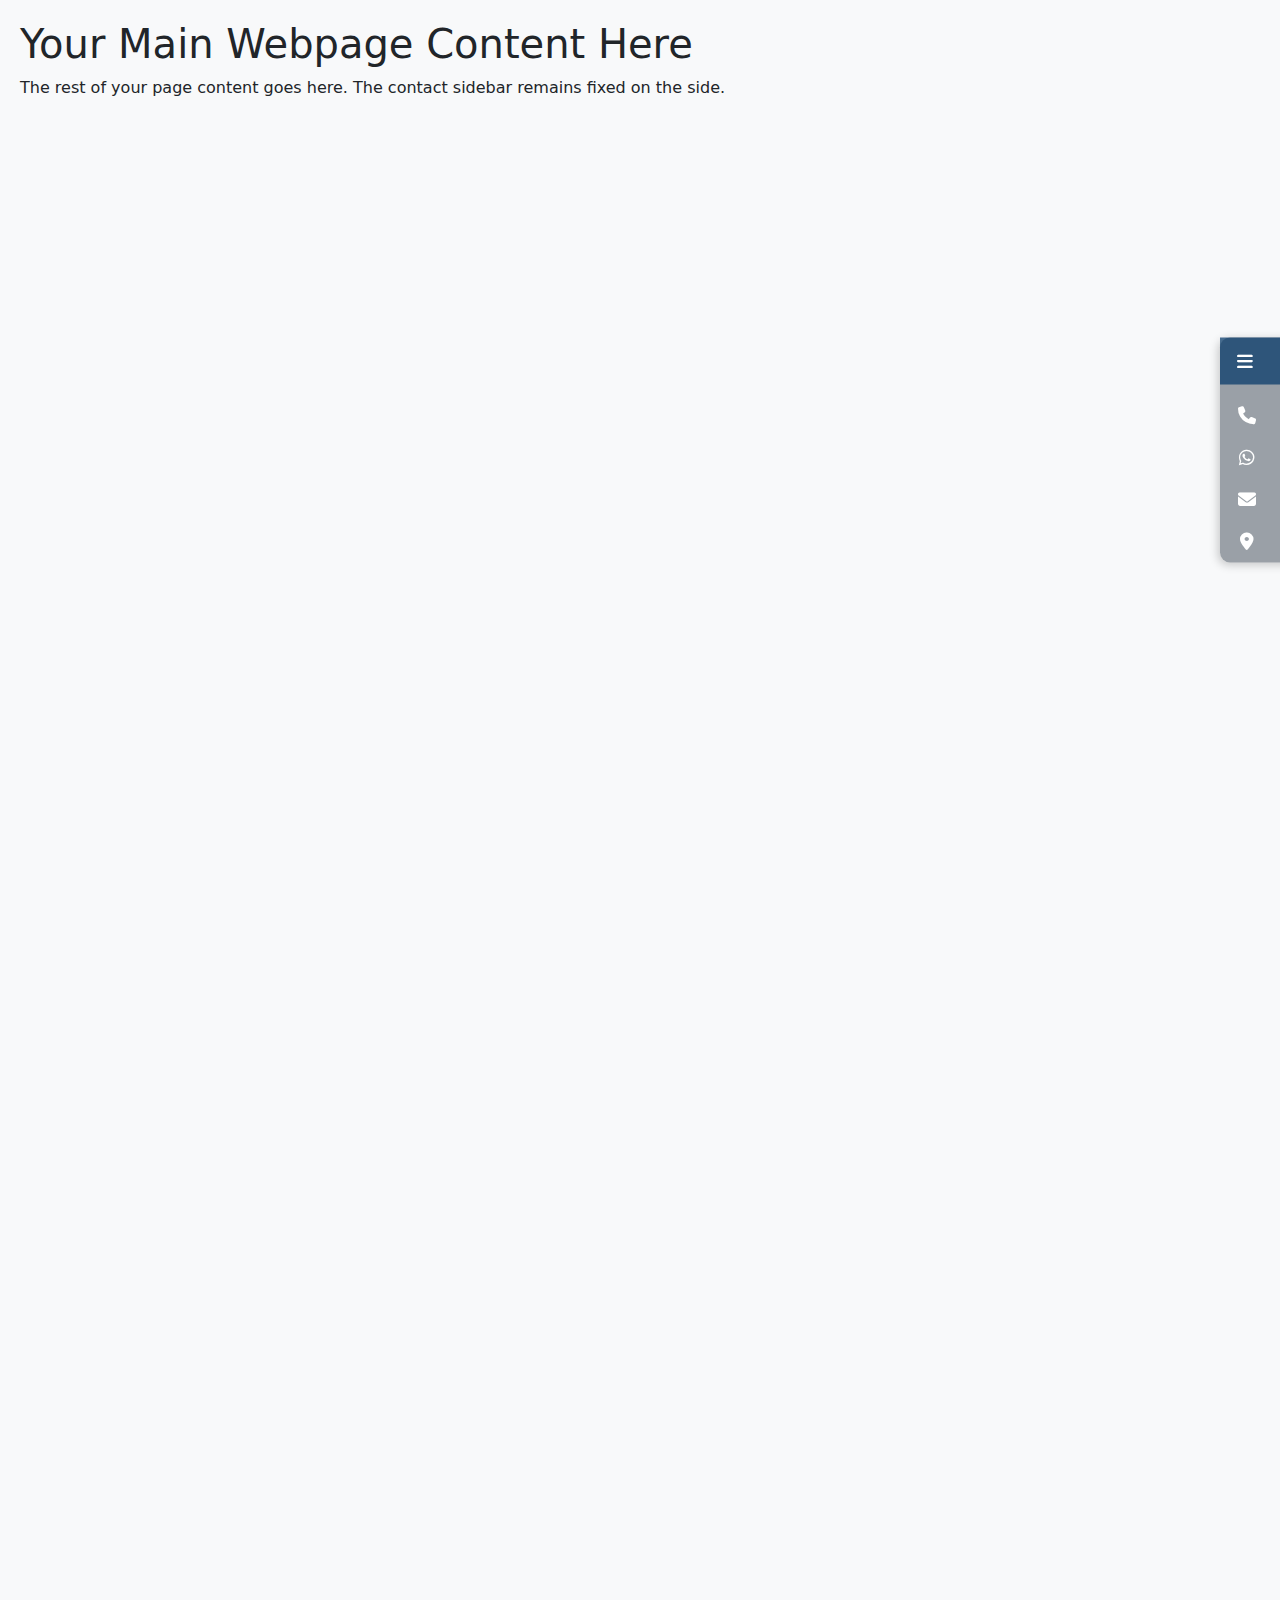
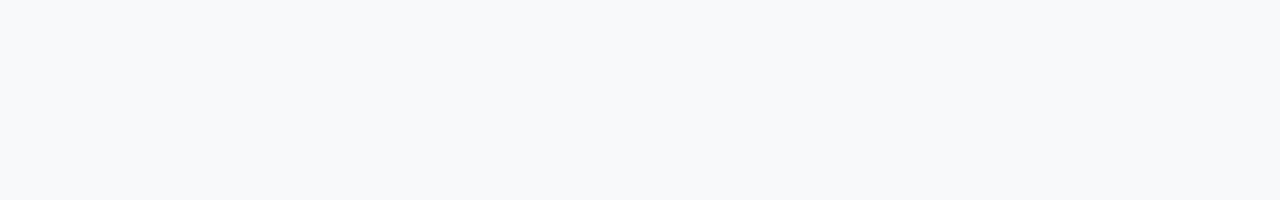
<file: basecode.html>
<!DOCTYPE html>
<html lang="en">
<head>
    <meta charset="UTF-8">
    <meta name="viewport" content="width=device-width, initial-scale=1.0">
    <title>Contact Us Sidebar</title>

    <link href="https://cdn.jsdelivr.net/npm/bootstrap@5.3.3/dist/css/bootstrap.min.css" rel="stylesheet">
    <link href="https://cdnjs.cloudflare.com/ajax/libs/font-awesome/6.5.0/css/all.min.css" rel="stylesheet">

    <style>
        body {
            background-color: #f8f9fa;
            height: 200vh;
        }

        /* Sidebar Container */
        .contact-sidebar {
            position: fixed;
            top: 50%;
            right: 0;
            transform: translateY(-50%) translateX(calc(100% - 60px));
            background-color: rgba(13, 27, 42, 0.4);
            border-radius: 10px 0 0 10px;
            box-shadow: -2px 2px 10px rgba(0, 0, 0, 0.2);
            z-index: 1000;
            transition: transform 0.4s ease;
            width: 260px;
        }

        /* Expanded Sidebar */
        .contact-sidebar.expanded {
            transform: translateY(-50%) translateX(0);
        }

        /* Sidebar Header */
        .sidebar-header {
            background: rgba(0, 53, 102, 0.7);
            color: white;
            display: flex;
            align-items: center;
            padding: 10px;
            font-weight: bold;
            cursor: pointer;
        }

        /* Header Text */
        .header-text {
            margin-left: 10px;
            opacity: 0;
            transition: opacity 0.4s ease;
        }

        .contact-sidebar.expanded .header-text {
            opacity: 1;
        }

        /* Toggle Button */
        .toggle-btn {
            font-size: 18px;
            width: 30px;
            text-align: center;
        }

        /* Contact Links */
        .contact-links {
            display: flex;
            flex-direction: column;
            padding-top: 10px;
        }
        
        /* The key fix: This positions the icons correctly inside each link */
        .contact-link {
            display: flex;
            align-items: center;
            padding: 12px;
            color: white;
            text-decoration: none;
            font-size: 14px;
            transition: background 0.2s;
            white-space: nowrap;
            overflow: hidden;
            text-overflow: ellipsis;
        }

        /* This ensures the icons are visible when collapsed */
        .contact-link i {
            font-size: 18px;
            width: 30px;
            text-align: center;
            margin-right: 10px; /* Space between icon and text */
        }
        
        /* This hides the text when the sidebar is collapsed */
        .contact-sidebar:not(.expanded) .contact-text {
            display: none;
        }

        .contact-link:hover {
            background: rgba(27, 38, 59, 0.9);
        }

        .main-content {
            padding: 20px;
        }
    </style>
</head>
<body>

    <div class="main-content">
        <h1>Your Main Webpage Content Here</h1>
        <p>The rest of your page content goes here. The contact sidebar remains fixed on the side.</p>
    </div>

    <div class="contact-sidebar" id="contactSidebar">
        <div class="sidebar-header" onclick="toggleSidebar()">
            <div class="toggle-btn">
                <i class="fas fa-bars"></i>
            </div>
            <span class="header-text">Contact Us</span>
        </div>
        
        <div class="contact-links">
            <a href="tel:+16692856683" class="contact-link" data-bs-toggle="tooltip" title="Call Us">
                <i class="fas fa-phone"></i>
                <span class="contact-text">+1 669 285 6683</span>
            </a>
            <a href="https://wa.me/12076803464" target="_blank" rel="noopener" class="contact-link" data-bs-toggle="tooltip" title="WhatsApp">
                <i class="fab fa-whatsapp"></i>
                <span class="contact-text">+1 (207) 680-3464</span>
            </a>
            <a href="mailto:cxdemosc@gmail.com" class="contact-link" data-bs-toggle="tooltip" title="Email">
                <i class="fas fa-envelope"></i>
                <span class="contact-text">cxdemosc@gmail.com</span>
            </a>
            <a href="#" class="contact-link" tabindex="0" data-bs-toggle="tooltip" title="Address">
                <i class="fas fa-map-marker-alt"></i>
                <span class="contact-text">80 Pasir Panjang Rd, SG 001001</span>
            </a>
        </div>

    </div>

    <script src="https://cdn.jsdelivr.net/npm/bootstrap@5.3.3/dist/js/bootstrap.bundle.min.js"></script>

    <script>
        function toggleSidebar() {
            document.getElementById("contactSidebar").classList.toggle("expanded");
        }

        document.addEventListener('DOMContentLoaded', function () {
            var tooltipTriggerList = [].slice.call(document.querySelectorAll('[data-bs-toggle="tooltip"]'))
            tooltipTriggerList.forEach(function (tooltipTriggerEl) {
                new bootstrap.Tooltip(tooltipTriggerEl)
            })
        });
    </script>
</body>
</html>
</file>
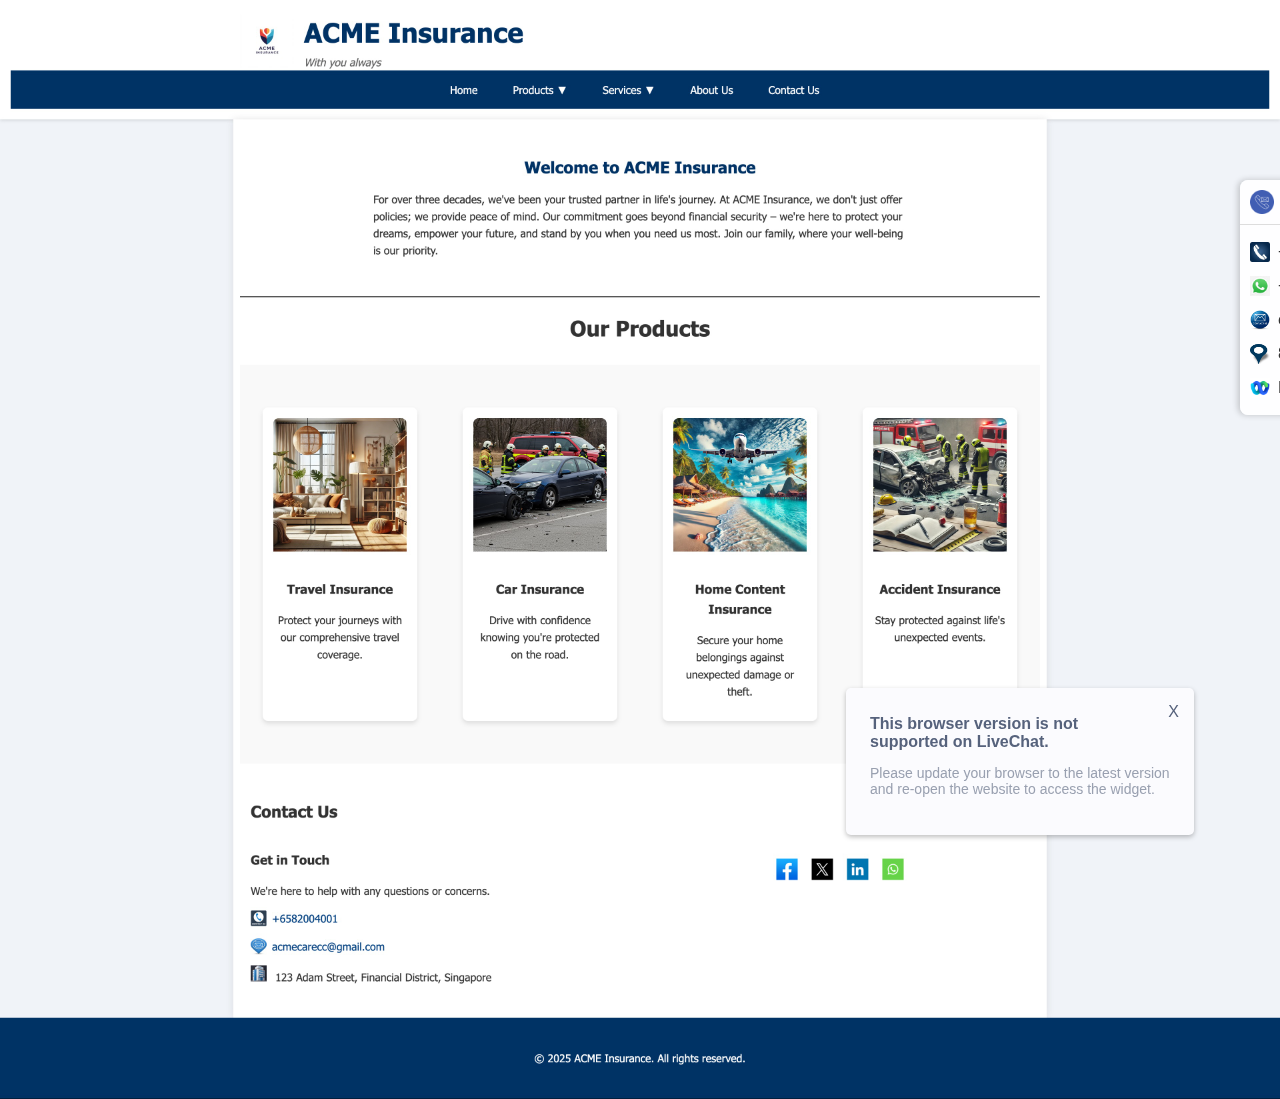
<file: customer/demo3.html>
<!DOCTYPE html>
<html lang="en">
<head>
  <meta charset="UTF-8" />
  <meta name="viewport" content="width=device-width, initial-scale=1" />
  <title>Webex Contact Center Demo - ACME Insurance</title>

  <!-- Bootstrap CSS -->
  <link href="https://cdn.jsdelivr.net/npm/bootstrap@5.3.3/dist/css/bootstrap.min.css" rel="stylesheet" />

  <style>
    body, html {
      margin: 0;
      padding: 0;
      font-family: Arial, sans-serif;
    }
    .fullscreen-image {
      position: absolute;
      top: 0;
      left: 0;
      width: 100vw;
      height: auto;
      min-height: 100vh;
      object-fit: cover;
      z-index: 0;
    }
    .contact-sidebar {
      position: fixed;
      top: 20%;
      right: 0;
      background: rgba(255,255,255,0.9);
      border-radius: 8px 0 0 8px;
      box-shadow: -2px 0 6px rgba(0,0,0,0.2);
      width: 250px;
      transform: translateX(210px);
      transition: transform 0.3s ease;
      z-index: 9999;
    }
    .contact-sidebar.expanded {
      transform: translateX(0);
    }
    .sidebar-header {
      display: flex;
      align-items: center;
      cursor: pointer;
      padding: 10px;
      border-bottom: 1px solid #ddd;
    }
    .sidebar-header img {
      width: 24px;
      margin-right: 10px;
    }
    .contact-links {
      display: flex;
      flex-direction: column;
      padding: 10px;
    }
    .contact-link {
      display: flex;
      align-items: center;
      margin: 5px 0;
      text-decoration: none;
      color: #333;
    }
    .contact-link img {
      width: 20px;
      height: 20px;
      margin-right: 8px;
    }
  </style>
</head>
<body>

  <!-- Background Image -->
  <img class="fullscreen-image" src="../assets/ACMEInsurance.jpg" alt="Acme Insurance" />

  <!-- Contact Sidebar -->
  <div class="contact-sidebar" id="contactSidebar">
    <div class="sidebar-header" onclick="toggleSidebar()" tabindex="0" role="button" aria-expanded="false">
      <img src="../assets/ContactUs.png" alt="Contact Us Icon">
      <span class="header-text">Contact Us</span>
    </div>
    <div class="contact-links">
      <a href="tel:+16692856683" class="contact-link">
        <img src="../assets/Phone.jpg" alt="Phone Icon">
        +1 669 285 6683
      </a>
      <a href="https://wa.me/12076803464" target="_blank" rel="noopener" class="contact-link">
        <img src="../assets/contact-us-whatsapp.jpeg" alt="WhatsApp Icon">
        +1 (207) 680-3464
      </a>
      <a href="mailto:cxdemosc@gmail.com" class="contact-link">
        <img src="../assets/contact-us-email.jpg" alt="Email Icon">
        cxdemosc@gmail.com
      </a>
      <a href="#" class="contact-link">
        <img src="../assets/adresspin.png" alt="Address Icon">
        80 Pasir Panjang Rd
      </a>
      <a href="../index.html" class="contact-link">
        <img src="../assets/webex-logo.png" alt="Webex Logo">
        Back to Home
      </a>
    </div>
  </div>

  <!-- Live Chat Gadget (embed exactly as provided) -->
  <div id="divicw" data-bind="7406D959-68A3-4D69-BFB9-3FE1CD794057" data-org="" data-guid="68d64bf1-f51e-493f-ae22-77b3f5ade4d4"></div>
  <script>
    var i = {
      t: function(t) {
        var e = "https://attachments.apac2.webexengage.com/widget/js/imichatinit.js";
        try {
          var o = new XMLHttpRequest;
          o.onreadystatechange = function() {
            if (this.readyState == 4) {
              var t = document.getElementById("divicw");
              if (this.status == 0) { i.o(t); return }
              var e = document.createElement("script");
              e.innerHTML = this.responseText;
              t.parentNode.insertBefore(e, t.nextSibling)
            }
          };
          o.open("GET", e, true);
          o.send()
        } catch (s) {
          console.error(s)
        }
      },
      o: function(t) {
        t.insertAdjacentHTML("afterend", '<iframe id="tls_al_frm" frameborder="0" style="overflow: hidden;height: 208px;width: 394px;position: fixed;display: block;right: 48px;bottom: 12px;z-index: 99999; display:none;"></iframe>');
        var e = document.getElementById("tls_al_frm");
        var o = e.contentWindow || (e.contentDocument.document || e.contentDocument);
        o.document.open();
        o.document.write('<!doctype html><html><head><meta charset="utf-8"><title>Untitled Document</title><style>body{font-family: "Helvetica Neue", Helvetica, Arial, sans-serif;color: #99a0b0;font-size: 14px;}.popover__content{background-color: #fbfbfe; padding: 1.5rem; border-radius: 5px; width: 300px; box-shadow: 0 2px 5px 0 rgba(0, 0, 0, 0.26);position: relative;}.popover__message{font-weight: 600;color:#56627c;font-size: 16px;}.pull-left{float:left;}.clearfix{clear: both;}.hdr-txt{width: 218px; margin-top: 3px;}.para-txt a{text-decoration: none;color: #005cde;}.close-btn{position: absolute;right:15px;top:15px;}.close-btn a{text-decoration: none;font-weight: 400; color: #56627c; font-size: 16px;}</style></head><body><div class="popover__content"><div class="close-btn"><a href="#" onclick="closeTLSAlert();">X</a></div><div class="popover__message"><div class="pull-left hdr-txt">This browser version is not supported on LiveChat.</div></div><div class="clearfix"></div><p class="para-txt">Please update your browser to the latest version and re-open the website to access the widget. </p></div><script>function closeTLSAlert(){window.parent.postMessage({key: "close_tls_alert",value: "close_tls_alert",action: "close_tls_alert"}, "*");}<\/script></body></html>');
        o.document.close();
        e.style.display = "block";
        window.addEventListener("message", function(t) {
          if (t.data.action == "close_tls_alert") { i.s() }
        })
      },
      s: function() {
        var t = document.getElementById("tls_al_frm");
        t.remove()
      }
    };
    i.t(function(t) {});
  </script>
  <!-- End Live Chat Gadget -->

  <!-- Bootstrap JS -->
  <script src="https://cdn.jsdelivr.net/npm/bootstrap@5.3.3/dist/js/bootstrap.bundle.min.js"></script>

  <script>
    function toggleSidebar() {
      const sidebar = document.getElementById('contactSidebar');
      sidebar.classList.toggle('expanded');
      const expanded = sidebar.classList.contains('expanded');
      sidebar.setAttribute('aria-expanded', expanded);
    }
    // Keyboard accessibility
    document.querySelector('.sidebar-header').addEventListener('keydown', function(e) {
      if (e.key === 'Enter' || e.key === ' ') {
        e.preventDefault();
        toggleSidebar();
      }
    });
  </script>
</body>
</html>
</file>
